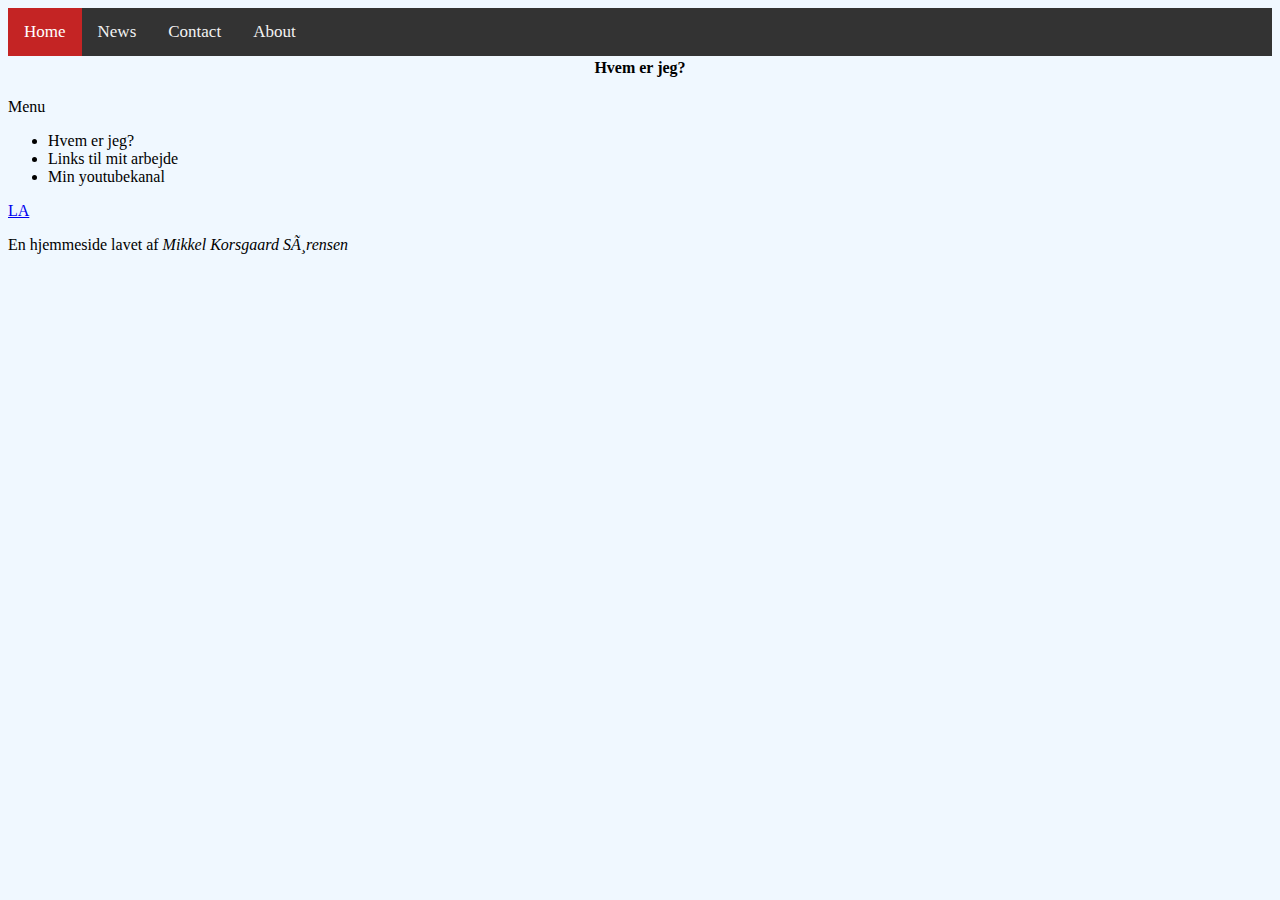
<file: hjemmeside/index.html>
<!DOCTYPE html>
<html lang="dk"> 
    <head>
        <mata charset="UTF-8" />
        <meta name="veiwport" content="width=device-width,initial-scale=1.0" />
        <title>Mikkel K.S</title>
        <link rel="stylesheet" href="styles.css" >
    </head>
    <body style="background-color: aliceblue;">
        

       <div class="topnav">
           <a class="active" href="#home">Home</a>
           <a href="#news">News</a>
           <a href="#contact">Contact</a>
           <a href="#about">About</a>
       </div>

       <table style="width:100%">
        <tr>
          <th></th>
          <th style="width: 10%;">
            Hvem er jeg?
          </th>
          <th></th>
        </tr>
        <tr>
          
        </tr>
      </table>
        



        <p id="Menu_head">Menu</p>
            <ul id="menu">
                    <li>Hvem er jeg?</li>
                    <li>Links til mit arbejde</li>
                    <li>Min youtubekanal</li>
            </ul>        
        <a href="https://www.youtube.com/channel/UC7gNNJ1ezVhd96bop9TbW8w?view_as=subscriber"> LA</a>

        <footer>
            <p>En hjemmeside lavet af 
                <span style="font-style: italic;"> Mikkel Korsgaard Sørensen
                </span>
            </p>
        </footer>
    </body>
</html>
</file>
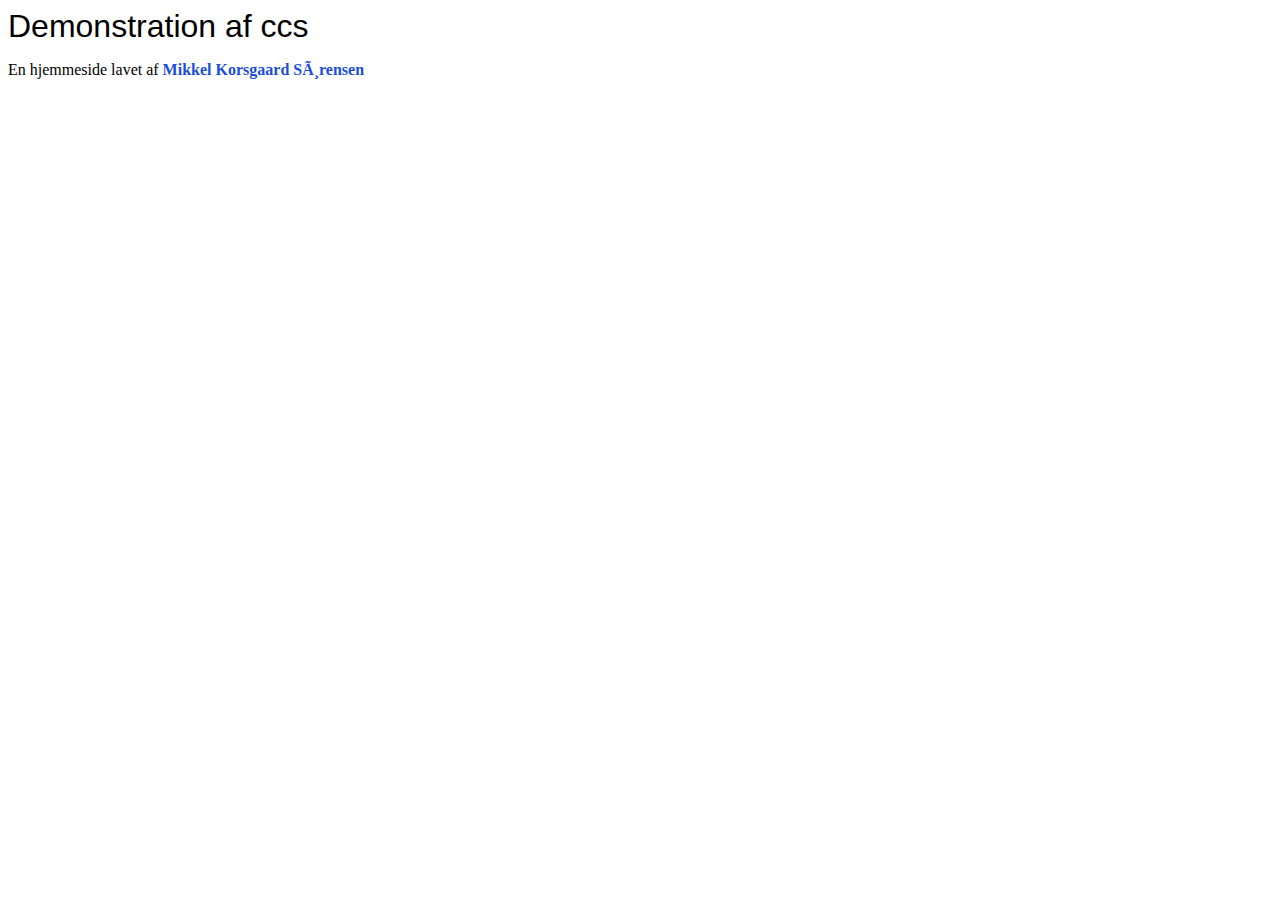
<file: hjemmeside/Layout.html>
<!DOCTYPE html>
<html lang="dk"> 
    <head>
        <mata charset="UTF-8" />
        <meta name="veiwport" content="width=device-width,initial-scale=1.0" />
        <title>Testmanden</title>
        <link>
    </head>
    <body>
        <header>
            <span style="font-size: xx-large; font-family: Arial, Helvetica, sans-serif;"<h1>Demonstration af ccs</h1>
        
        </header>   
        <main></main>
        <footer>
            <p>
                En hjemmeside lavet af 
                <span style="font-weight: bold; color: rgb(28, 78, 214);"> Mikkel Korsgaard Sørensen
                </span>
            </p>
        </footer>
    </body>
</html>
</file>
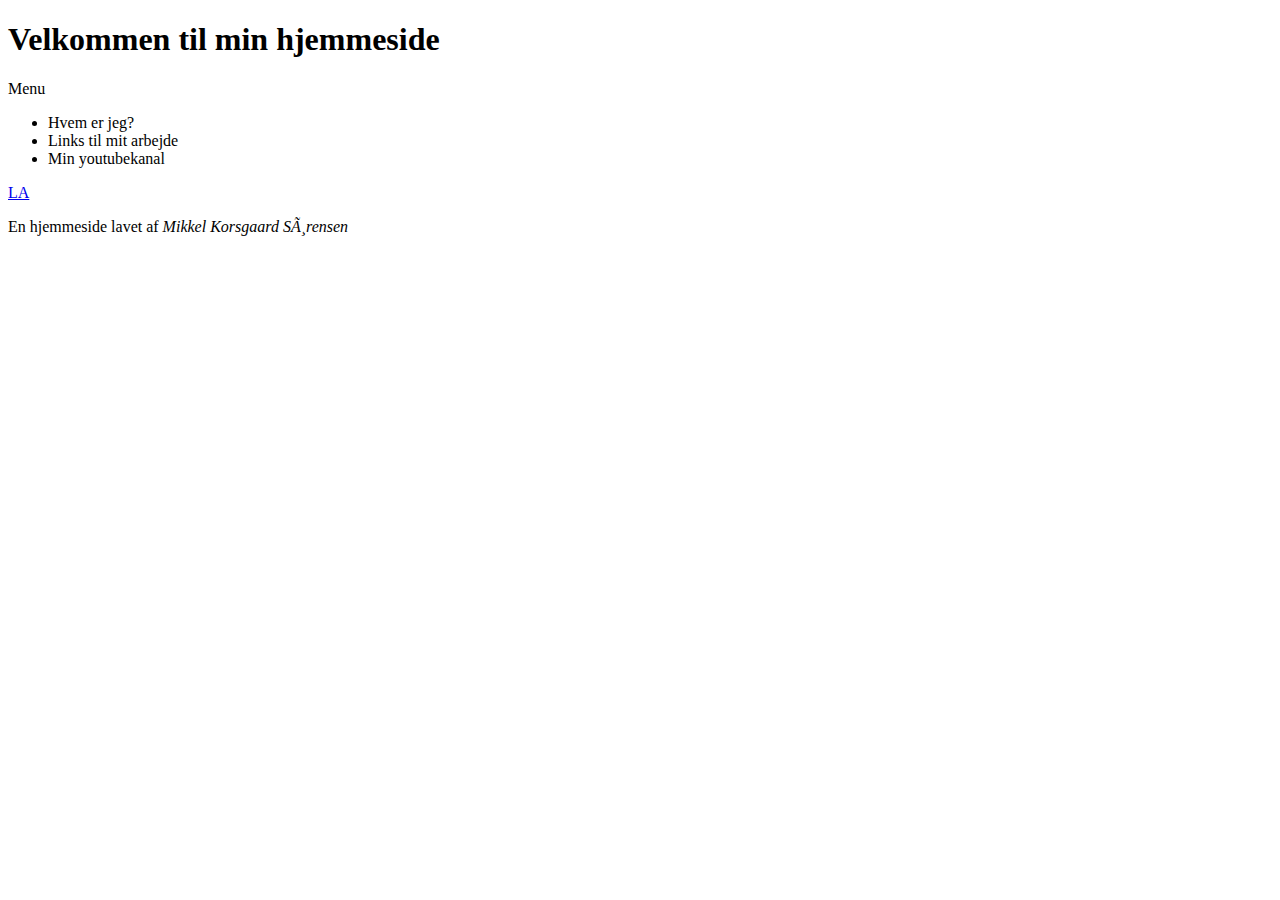
<file: hjemmeside/profil.html.html>
<!DOCTYPE html>
<html lang="dk"> 
    <head>
        <mata charset="UTF-8" />
        <meta name="veiwport" content="width=device-width,initial-scale=1.0" />
        <title>Mikkel K.S</title>
        <link rel="stylesheet" href="styles.css" >
    </head>
    <body>

        <h1 >Velkommen til min hjemmeside</h1> 

        <p id="Menu_head">Menu</p>
            <ul id="menu">
                    <li>Hvem er jeg?</li>
                    <li>Links til mit arbejde</li>
                    <li>Min youtubekanal</li>
            </ul>        
        <a href="https://www.youtube.com/channel/UC7gNNJ1ezVhd96bop9TbW8w?view_as=subscriber"> LA</a>

        <footer>
            <p>En hjemmeside lavet af 
                <span style="font-style: italic;"> Mikkel Korsgaard Sørensen
                </span>
            </p>
        </footer>
    </body>
</html>
</file>
<file: hjemmeside/styles.css>
.topnav {
  background-color: #333;
  overflow: hidden;
  width : 100%;
  height: 100%;
  position: relative;
}

/* Style the links inside the navigation bar */
.topnav a {
  float: left;
  color: #f2f2f2;
  text-align: center;
  padding: 14px 16px;
  text-decoration: none;
  font-size: 17px;
}

/* Change the color of links on hover */
.topnav a:hover {
  background-color: #ddd;
  color: black;
}

/* Add a color to the active/current link */
.topnav a.active {
  background-color: #c42424;
  color: white;
}
</file>
